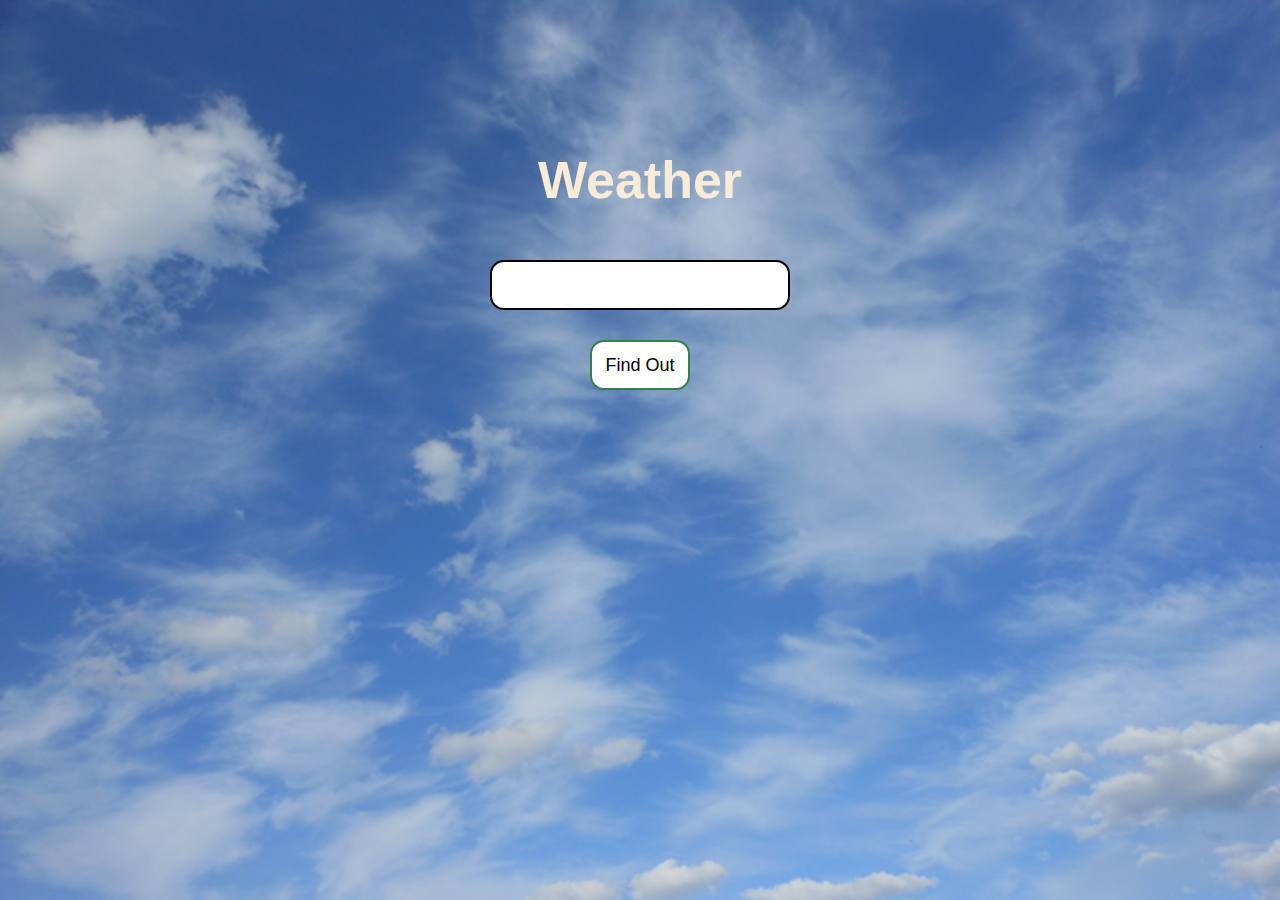
<file: index.html>
<!DOCTYPE html>
<html lang="en">

<head>
    <meta charset="UTF-8">
    <meta http-equiv="X-UA-Compatible" content="IE=edge">
    <meta name="viewport" content="width=device-width, initial-scale=1.0">
    <link rel="stylesheet" href="./style/style.css">
    <title>Document</title>
</head>

<body>
    <main>
        <div class="main-Cont">
            <h1>Weather</h1>
            <div class="main-block">
                <input class="inpute-Info" type="text">
                <button class="btn" type="submit">Find Out</button>
            </div>
            <div class="result"></div>
        </div>
    </main>
    <script src="./script/script.js"></script>
</body>

</html>
</file>
<file: style/style.css>
* {
    box-sizing: border-box;
    padding: 0;
    margin: 0;
}

body {
    background: url(../images/shy.jpg);
    background-repeat: no-repeat;
    background-size: cover;
}


.inpute-Info {
    height: 50px;
    width: 300px;
    border-radius: 5px;
    border: 2px solid black;
}

.btn {
    display: block;
    font-size: 18px;
    height: 50px;
    width: 100px;
    background-color: white;
    border-radius: 14px;
    border: 2px solid rgb(50, 129, 70);
    cursor: pointer;
    margin: 0 auto;
}

.container {
    max-width: 1200px;
    width: 100%;
    margin: 0 auto;
}

.btn:hover {
    color: aliceblue;
    background: rgb(50, 129, 70);
}

.main-block {
    width: 500px;
    display: flex;
    align-items: center;
    flex-direction: column;

}

.inpute-Info {
    padding: 10px;
    border-radius: 14px;
    margin-bottom: 30px;
}

h1 {
    color: antiquewhite;
    display: flex;
    justify-content: center;
    font-size: 52px;
    font-family: 'Gill Sans', 'Gill Sans MT', Calibri, 'Trebuchet MS', sans-serif;
    margin-top: 150px;
    margin-bottom: 50px;
}

.main-Cont {
    display: flex;
    flex-direction: column;
    align-items: center;
}

.result {
    max-width: 300px;
    width: 100%;
    display: flex;
    justify-content: space-between;
    align-items: center;
    margin: 0px auto;
    margin-top: 50px;
}

p {
    color: antiquewhite;
    font-family: 'Gill Sans',
        'Gill Sans MT',
        Calibri,
        'Trebuchet MS',
        sans-serif;
}
</file>
